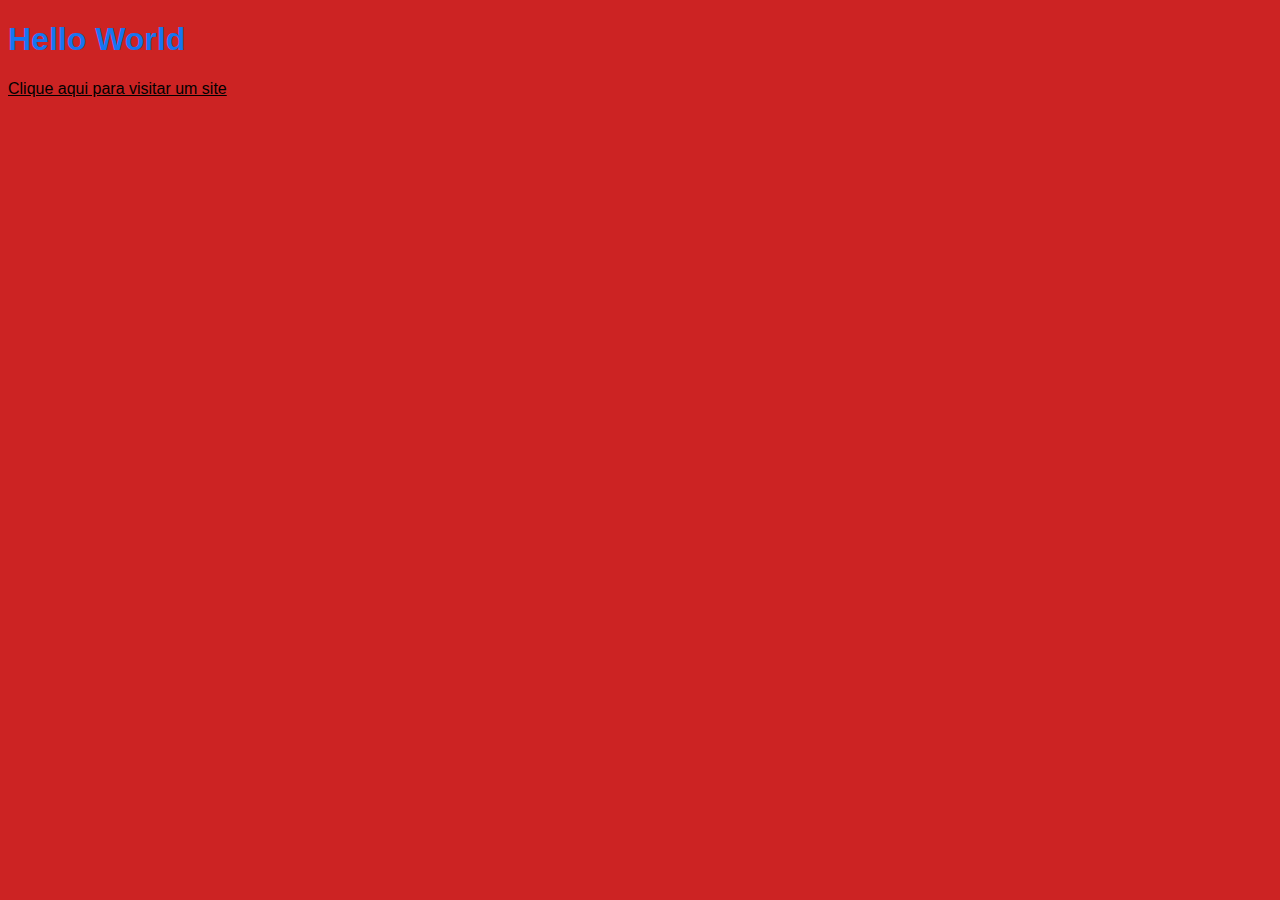
<file: Aprender.html>
<!DOCTYPE html>
<html>
    <head>
        <title>Hello World</title>
        <link rel="stylesheet" type="text/css" href="HelloCSS.css">
    </head>
    <body>
        <h1>Hello World</h1>
        <a href="https://www.example.com">Clique aqui para visitar um site</a>
    </body>
</html>
</file>
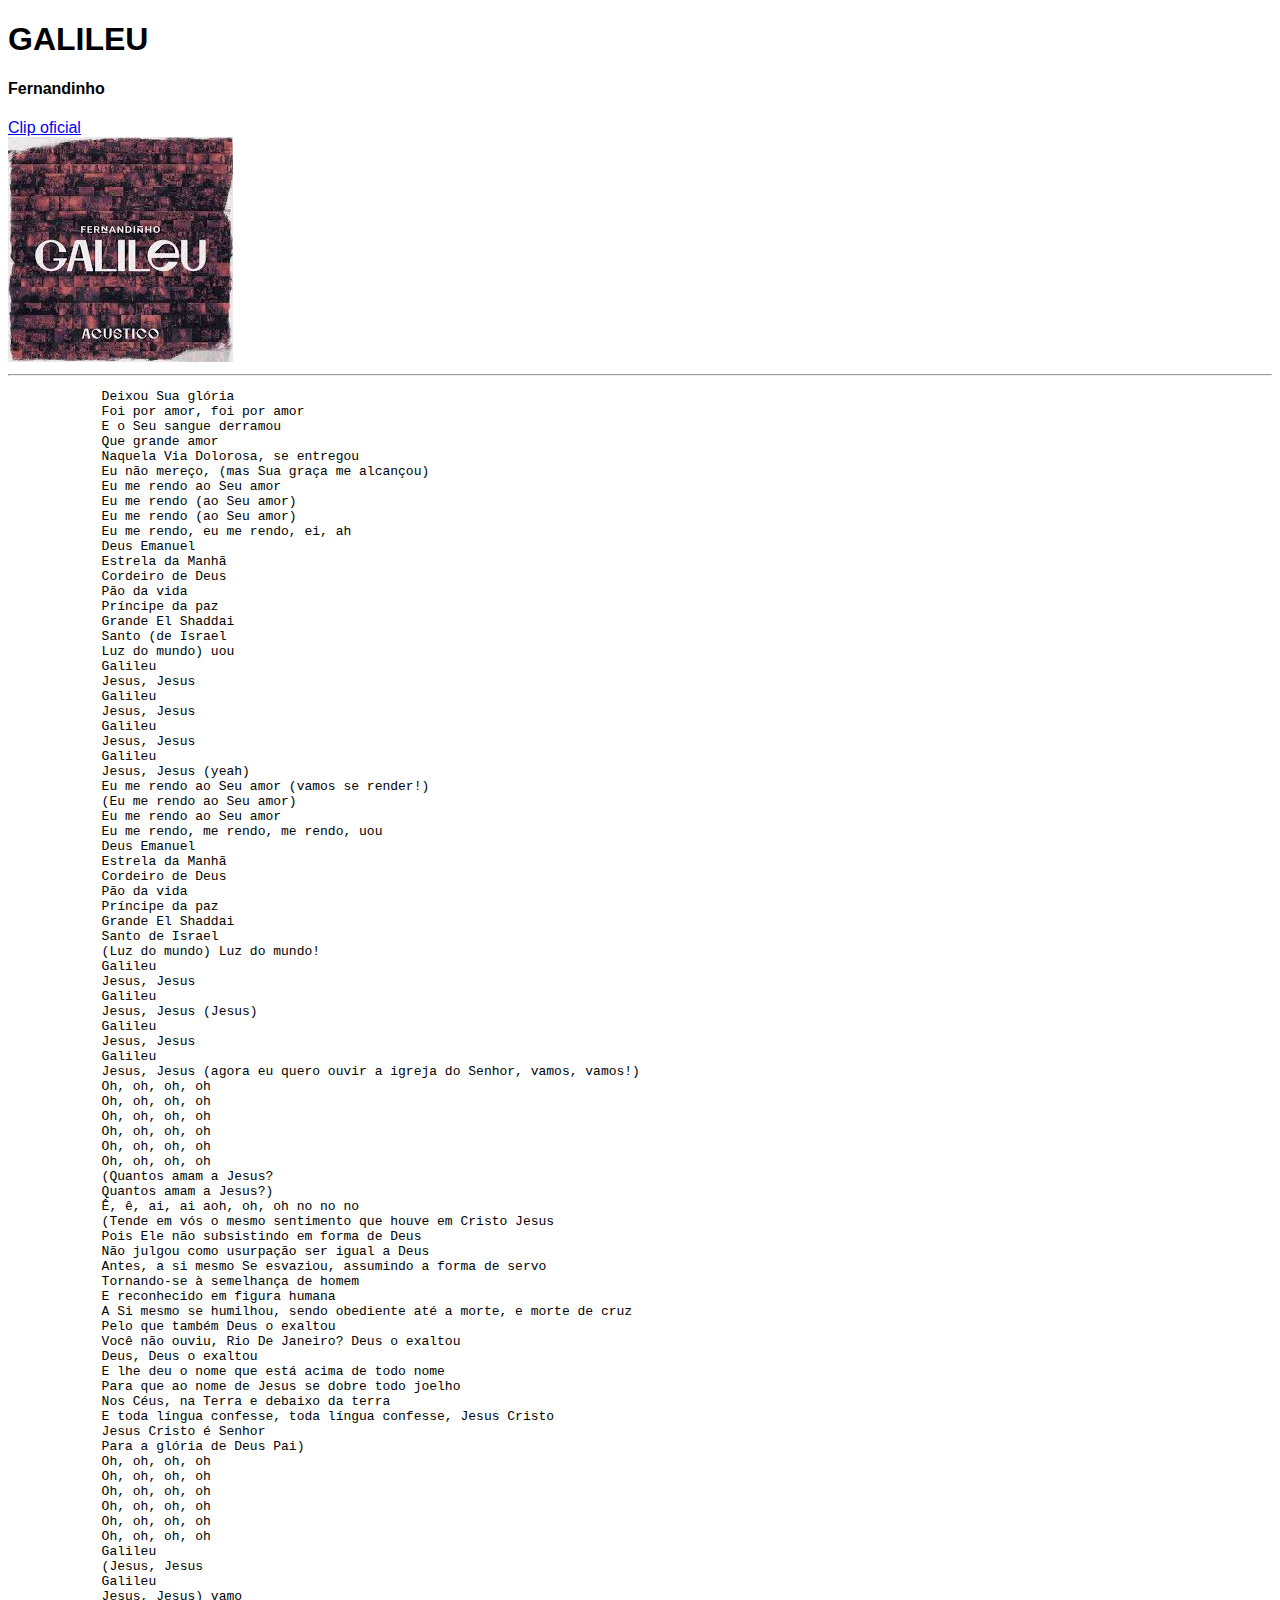
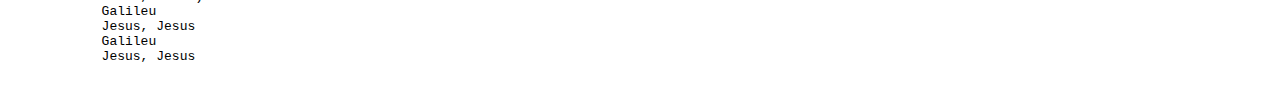
<file: musica.html>
<!DOCTYPE html>
<html>
    <head>
        <title>Galileu</title>
        <link rel="stylesheet" type="text/css" href="Musica.css">
    </head>
    <body>

        <h1>GALILEU</h1>

        <h4>Fernandinho</h4>
        
        <a href = "https://www.youtube.com/watch?v=bOFbr2RpLek">
            Clip oficial
        </a>

        <br>
        <a href = "https://www.youtube.com/watch?v=bOFbr2RpLek" >
            <img src = "imagens/GalileuCover.jpeg"
            alt = "capa do album GAlileu">
        </a>
        <hr>

        <pre>
            Deixou Sua glória
            Foi por amor, foi por amor
            E o Seu sangue derramou
            Que grande amor
            Naquela Via Dolorosa, se entregou
            Eu não mereço, (mas Sua graça me alcançou)
            Eu me rendo ao Seu amor
            Eu me rendo (ao Seu amor)
            Eu me rendo (ao Seu amor)
            Eu me rendo, eu me rendo, ei, ah
            Deus Emanuel
            Estrela da Manhã
            Cordeiro de Deus
            Pão da vida
            Príncipe da paz
            Grande El Shaddai
            Santo (de Israel
            Luz do mundo) uou
            Galileu
            Jesus, Jesus
            Galileu
            Jesus, Jesus
            Galileu
            Jesus, Jesus
            Galileu
            Jesus, Jesus (yeah)
            Eu me rendo ao Seu amor (vamos se render!)
            (Eu me rendo ao Seu amor)
            Eu me rendo ao Seu amor
            Eu me rendo, me rendo, me rendo, uou
            Deus Emanuel
            Estrela da Manhã
            Cordeiro de Deus
            Pão da vida
            Príncipe da paz
            Grande El Shaddai
            Santo de Israel
            (Luz do mundo) Luz do mundo!
            Galileu
            Jesus, Jesus
            Galileu
            Jesus, Jesus (Jesus)
            Galileu
            Jesus, Jesus
            Galileu
            Jesus, Jesus (agora eu quero ouvir a igreja do Senhor, vamos, vamos!)
            Oh, oh, oh, oh
            Oh, oh, oh, oh
            Oh, oh, oh, oh
            Oh, oh, oh, oh
            Oh, oh, oh, oh
            Oh, oh, oh, oh
            (Quantos amam a Jesus?
            Quantos amam a Jesus?)
            Ê, ê, ai, ai aoh, oh, oh no no no
            (Tende em vós o mesmo sentimento que houve em Cristo Jesus
            Pois Ele não subsistindo em forma de Deus
            Não julgou como usurpação ser igual a Deus
            Antes, a si mesmo Se esvaziou, assumindo a forma de servo
            Tornando-se à semelhança de homem
            E reconhecido em figura humana
            A Si mesmo se humilhou, sendo obediente até a morte, e morte de cruz
            Pelo que também Deus o exaltou
            Você não ouviu, Rio De Janeiro? Deus o exaltou
            Deus, Deus o exaltou
            E lhe deu o nome que está acima de todo nome
            Para que ao nome de Jesus se dobre todo joelho
            Nos Céus, na Terra e debaixo da terra
            E toda língua confesse, toda língua confesse, Jesus Cristo
            Jesus Cristo é Senhor
            Para a glória de Deus Pai)
            Oh, oh, oh, oh
            Oh, oh, oh, oh
            Oh, oh, oh, oh
            Oh, oh, oh, oh
            Oh, oh, oh, oh
            Oh, oh, oh, oh
            Galileu
            (Jesus, Jesus
            Galileu
            Jesus, Jesus) vamo
            Galileu
            Jesus, Jesus
            Galileu
            Jesus, Jesus

        </pre>

    </body>
    
</html>
</file>
<file: HelloCSS.css>
body {
    font-family: Arial, sans-serif;
    background-color: #cc2323;
}

h1 {
    color: rgb(23, 117, 240);
}

a {
    color: #000;
}
</file>
<file: Musica.css>
body{
    font-family: Arial, sans-serif;
    background-color: #ffffff;
}
h1 {
    color: rgb(0, 0, 0);
}
</file>
